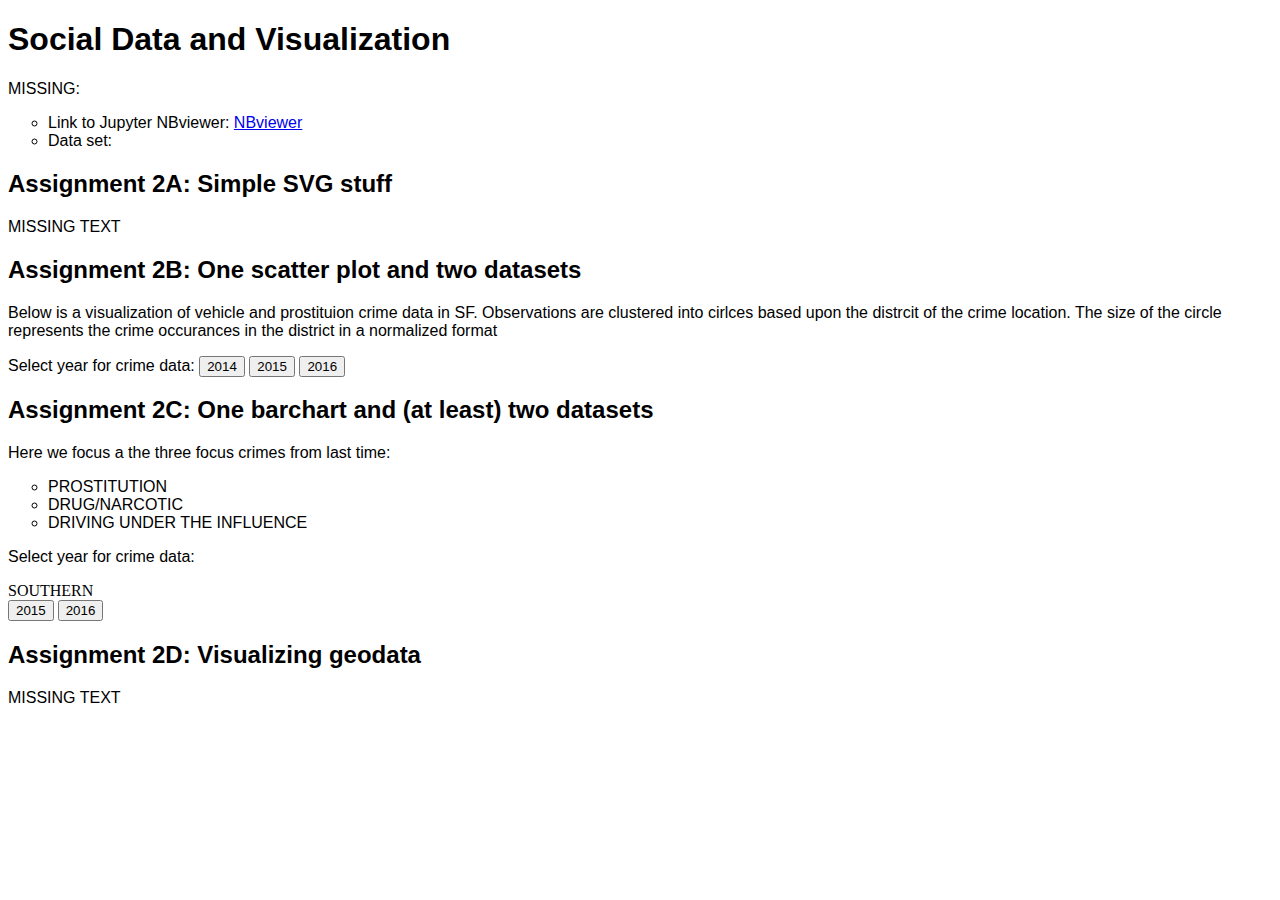
<file: index anders copy.html>
<!doctype html>
<html>
    <head>
        <style type = "text/css">
            h1 {
                font-weight: bold;
                font-family: sans-serif;
                background-color: white;
                color: black;
            }
            h2 {
                font-weight: bold;
                font-family: sans-serif;
                background-color: white;
                color: black;
            }
            p {
                font-family: sans-serif;
                background-color: white;
                color: black;
            }
            ul {
                font-family: sans-serif;
                background-color: white;
                color: black;
            }
            
            .bar {
                fill: teal;
            }
            .bar:hover{
                fill: steelblue;
            }
            .point {
                fill: teal;
            }
            .point:hover{
                fill: steelblue;            
            }
            .axis {
                font-size: 8pt;
                font-family: sans-serif;
            }
            .axis path,
            .axis line {
                fill: none;
                stroke: #000;
                shape-rendering: crispEdges;
            }
            .x.axis path {
                display: none;
            }
            .y.axis path {
                display: none;
            }
            .d3-tip {
                line-height: 1;
                font-size: 8pt;
                font-family: sans-serif;
                padding: 12px;
                background: rgba(0, 0, 0, 0.8);
                color: #fff;
                border-radius: 2px;
            }
            /* Creates a small triangle extender for the tooltip */
            .d3-tip:after {
                box-sizing: border-box;
                display: inline;
                font-size: 10px;
                width: 100%;
                line-height: 1;
                color: rgba(0, 0, 0, 0.8);
                content: "\25BC";
                position: absolute;
                text-align: center;
            }
            /* Style northward tooltips differently */
            .d3-tip.n:after {
                margin: -1px 0 0 0;
                top: 100%;
                left: 0;
            }
        </style>
        <title>Assignment s160159 DTU</title>
        <script src="https://d3js.org/d3.v3.js"></script>
        <script src="tip.js"></script>
    </head>

    <body>
        <h1> Social Data and Visualization </h1>
        <p> MISSING:
            <ul style="list-style-type:circle">
                <li>Link to Jupyter NBviewer: <a href="http://nbviewer.jupyter.org/github/s160159/s160159.github.io/blob/master/Assignment_2.ipynb">NBviewer</a></li>
                <li>Data set:</li>
            </ul>
        </p>
        
        <h2> Assignment 2A: Simple SVG stuff </h2>
        <p> MISSING TEXT </p>
        <script type="text/javascript">
            var canvas_width = 500
            var canvas_heigth = 500
            
            var rect_width = 80
            var crect_heigth = 80
            
            var canvas = d3.select("body")
            .append("svg")
            .attr("width", canvas_width)
            .attr("heigth", canvas_heigth);
            
            var rect = canvas.append("rect")
            .attr("width", rect_width)
            .attr("height", crect_heigth)
            .attr("x",40)
            .attr("y",50)
            .attr("fill", "rgba(255,0,255, 0.75)")
            .attr("stroke","gray")
            .attr("stroke-width","2");
            
            var rect = canvas.append("rect")
            .attr("width", rect_width)
            .attr("height", crect_heigth)
            .attr("x",50)
            .attr("y",40)
            .attr("fill", "rgba(0,0,255, 0.75)")
            .attr("stroke","gray")
            .attr("stroke-width","2");
            
            var rect = canvas.append("rect")
            .attr("width", rect_width)
            .attr("height", crect_heigth)
            .attr("x",60)
            .attr("y",30)
            .attr("fill", "rgba(0,255,0, 0.75)")
            .attr("stroke","gray")
            .attr("stroke-width","2");
            
            var rect = canvas.append("rect")
            .attr("width", rect_width)
            .attr("height", crect_heigth)
            .attr("x",70)
            .attr("y",20)
            .attr("fill", "rgba(255, 255, 0, 0.75)")
            .attr("stroke","gray")
            .attr("stroke-width","2");
            
            var rect = canvas.append("rect")
            .attr("width", rect_width)
            .attr("height", crect_heigth)
            .attr("x",80)
            .attr("y",10)
            .attr("fill", "rgba(255, 0, 0, 0.75)")
            .attr("stroke","gray")
            .attr("stroke-width","2");  
        </script>
        


        <h2> Assignment 2B: One scatter plot and two datasets </h2>
        <p> Below is a visualization of vehicle and prostituion crime data in SF. Observations are clustered into cirlces based upon the distrcit of the crime location. The size of the circle represents the crime occurances in the district in a normalized format </p>
        <p> Select year for crime data:
                <click2014> <button type="button">2014</button></click2014>
                <click2015> <button type="button">2015</button></click2015> 
                <click2016> <button type="button">2016</button></click2016> 

        </p>
        <script type="text/javascript">
            // Width and height of the canvas
            var wA2B = 700;
            var hA2B = 400;
            // Plotting margin
            var marginA2B = {top: 20, right: 20, bottom: 70, left: 40};
            var widthA2B = wA2B - marginA2B.left - marginA2B.right;
            var heightA2B = hA2B - marginA2B.top - marginA2B.bottom;
            var paddingA2B = 15;
            // Set the ranges
            var xScaleA2B = d3.scale.linear().range([paddingA2B * 2, widthA2B]);
            var yScaleA2B = d3.scale.linear().range([heightA2B, paddingA2B]);
            // Define the axis
            var xAxisA2B = d3.svg.axis()
                        .scale(xScaleA2B)
                        .orient("bottom");
            var yAxisA2B = d3.svg.axis()
                        .scale(yScaleA2B)
                        .orient("left");
            // MAX value of y in all three data sets
            // scale the range of the data so it fits all data
            xMaxA2B = 275;
            yMaxA2B = 1550;
            xScaleA2B.domain([0, xMaxA2B]);
            yScaleA2B.domain([0, yMaxA2B]);
            //Create SVG element
            var svgA2B = d3.select("body") 
                        .append("svg")
                        .attr("width", widthA2B + marginA2B.left + marginA2B.right)
                        .attr("height", heightA2B + marginA2B.top + marginA2B.bottom)
                        .append("g")
                        .attr("transform",  "translate(" + marginA2B.left + "," + marginA2B.top + ")");
            // TODO
            var tipA2B = d3.tip()
                .attr('class', 'd3-tip')
                .offset([-10, 0])
                .html(function(d) { return "Pdist.: " + d.value + "<br/>" +"No. PROSTITUTION: " + d.X + "<br/>" + "No. VEHICLE THEFT: " + d.Y; }); //TODO
            // voke 
            svgA2B.call(tipA2B); 
            
            
            // load the data 2014 INITIAL
            d3.json("https://s160159.github.io/assignment2BJSON_2014.json", function(error, data) {
                    data.forEach(function(d) {
                        d.X = d.X;
                        d.Y = d.Y;
                        d.tot = d.tot;
                        d.sub = d.sub;
                        d.r = d.r;
                        d.value = d.value;
                    });
                    //Create circles
                     svgA2B.selectAll("circle")
                        .data(data) // prositution as initial
                        .enter()
                        .append("circle")
                        .attr("class", "point")
                        .attr("cx", function(d) { return xScaleA2B(d.X); })
                        .attr("r", function(d) { return d.r; })
                        .attr("cy", function(d) { return yScaleA2B(d.Y); })
                        .on('mouseover', tipA2B.show)
                        .on('mouseout', tipA2B.hide);
                    // add axis
                    // x-axis
                    svgA2B.append("g")
                        .attr("class", "x axis")
                        .attr("transform", "translate(0," + heightA2B + ")")
                        .call(xAxisA2B);
                    
                    // y-axis
                    svgA2B.append("g")
                        .attr("class", "y axis")
                        .attr("transform", "translate(" + paddingA2B + ",0)")
                        .call(yAxisA2B);
                    
                    // y label text
                    svgA2B.append("text")
                        .attr("class", "y axis")
                        .attr("transform", "rotate(-90)")
                        .attr("y", -marginA2B.left)             
                        .attr("x", -yScaleA2B(yMaxA2B / 2))
                        .attr("dy", "1em")
                        .style("text-anchor", "middle")  
                        .style("font-size", "8pt")
                        .style("font-family", "sans-serif")
                        .text("VEHICLE THEFT");
                    
                    // x label taxt
                    svgA2B.append("text")
                        .attr("class", "x axis")
                        .attr("y", hA2B - marginA2B.bottom + marginA2B.top)             
                        .attr("x", xScaleA2B(xMaxA2B / 2))
                        .attr("text-anchor", "middle")  
                        .style("font-size", "8pt")
                        .style("font-family", "sans-serif")
                        .text("PROSTITUTION");
                    // title text   
                    svgA2B.append("text")
                        .attr("class", "title")
                        .attr("x", (widthA2B / 2))             
                        .attr("y", 1 - (marginA2B.top / 2))
                        .attr("text-anchor", "middle")  
                        .style("font-size", "8pt")
                        .style("font-family", "sans-serif")
                        .text("Year 2014");
            });
            // toggle between data
            // 2014
            d3.select("click2014")
                .on("click", function() {
                    //New values for dataset
                    d3.json("https://s160159.github.io/assignment2BJSON_2014.json", function(error, data) {
                        data.forEach(function(d) {
                            d.X = d.X;
                            d.Y = d.Y;
                            d.tot = d.tot;
                            d.sub = d.sub;
                            d.r = d.r;
                            d.value = d.value;
                        });
                        
                        //Create bars
                         svgA2B.selectAll(".point")
                            .data(data) // prositution as initial
                            .transition() 
                            .delay(function(d, i) { return i * 100; })
                            .duration(500) 
                            .attr("cx", function(d) { return xScaleA2B(d.X); })
                            .attr("r", function(d) { return d.r; })
                            .attr("cy", function(d) { return yScaleA2B(d.Y); });
                        // Update title
                        svgA2B.select("text.title")
                            .transition()
                            .duration(500)
                            .text("Year 2014");
                    });
                });
            // 2015
            d3.select("click2015")
                .on("click", function() {
                    //New values for dataset
                    d3.json("https://s160159.github.io/assignment2BJSON_2015.json", function(error, data) {
                        data.forEach(function(d) {
                            d.X = d.X;
                            d.Y = d.Y;
                            d.tot = d.tot;
                            d.sub = d.sub;
                            d.r = d.r;
                            d.value = d.value;
                        });
                        
                        //Create bars
                         svgA2B.selectAll(".point")
                            .data(data) // prositution as initial
                            .transition() 
                            .delay(function(d, i) { return i * 100; })
                            .duration(500) 
                            .attr("cx", function(d) { return xScaleA2B(d.X); })
                            .attr("r", function(d) { return d.r; })
                            .attr("cy", function(d) { return yScaleA2B(d.Y); });
                        // Update title
                        svgA2B.select("text.title")
                            .transition()
                            .duration(500)
                            .text("Year 2015");
                    });
                });
            // 2016
            d3.select("click2016")
                .on("click", function() {
                    //New values for dataset
                    d3.json("https://s160159.github.io/assignment2BJSON_2016.json", function(error, data) {
                        data.forEach(function(d) {
                            d.X = d.X;
                            d.Y = d.Y;
                            d.tot = d.tot;
                            d.sub = d.sub;
                            d.r = d.r;
                            d.value = d.value;
                        });
                        //Create bars
                         svgA2B.selectAll(".point")
                            .data(data) // prositution as initial
                            .transition() 
                            //.delay(function(d, i) { return i * 100; })
                            .duration(500) 
                            .attr("cx", function(d) { return xScaleA2B(d.X); })
                            .attr("r", function(d) { return d.r; })
                            .attr("cy", function(d) { return yScaleA2B(d.Y); });
                        // Update title
                        svgA2B.select("text.title")
                            .transition()
                            .duration(500)
                            .text("Year 2016");
                    });
                });  
        </script>





        <h2> Assignment 2C: One barchart and (at least) two datasets </h2>
        <p> Here we focus a the three focus crimes from last time:
            <ul style="list-style-type:circle">
                <li> <clickPro> PROSTITUTION </clickPro> </li>
                <li> <clickDru> DRUG/NARCOTIC </clickDru> </li>
                <li> <clickDri> DRIVING UNDER THE INFLUENCE </clickDri> </li>
            </ul>
        </p>
        <script type="text/javascript">
            // Width and height of the canvas
            var w = 700;
            var h = 400;
            // Plotting margin
            var margin = {top: 20, right: 20, bottom: 70, left: 40};
            var width = w - margin.left - margin.right;
            var height = h - margin.top - margin.bottom;
            var padding = 15;
            // Set the ranges
            var xScale = d3.scale.ordinal().rangeRoundBands([padding * 1, width], .05);
            var yScale = d3.scale.linear().range([height, padding]);
            // Define the axis
            var xAxis = d3.svg.axis()
                        .scale(xScale)
                        .orient("bottom");
            var yAxis = d3.svg.axis()
                        .scale(yScale)
                        .orient("left")
                        .ticks(10);
            // MAX value of y in all three data sets
            //yMax = 8718; // max for all sets 
            //Create SVG element
            var svg = d3.select("body") 
                        .append("svg")
                        .attr("width", width + margin.left + margin.right)
                        .attr("height", height + margin.top + margin.bottom)
                        .append("g")
                        .attr("transform",  "translate(" + margin.left + "," + margin.top + ")");
            // tip
            var tip = d3.tip()
                .attr('class', 'd3-tip')
                .offset([-10, 0])
                .html(function(d) { return "No. crimes: " + d.value; });
            svg.call(tip); 
            // load the data PRO INITIAL
            // d3.json("assignment2CJSON_pro.json", function(error, data) {
            d3.json("https://s160159.github.io/assignment2CJSON_dri.json", function(error, data) {
                    data.forEach(function(d) {
                        d.key = d.key;
                        d.value = d.value;
                    });         
                        
                // scale the range of the data
                xScale.domain(data.map(function(d) { return d.key; }));
                yMax = d3.max(data, function(d) { return d.value; });
                yScale.domain([0, yMax]);
                //Create bars
                 svg.selectAll("rect")
                    .data(data) // prositution as initial
                    .enter()
                    .append("rect")
                    .attr("class", "bar")
                    .attr("x", function(d) { return xScale(d.key); })
                    .attr("width", xScale.rangeBand())
                    .attr("y", function(d) { return yScale(d.value); })
                    .attr("height", function(d) { return height - yScale(d.value); })
                    .on('mouseover', tip.show)
                    .on('mouseout', tip.hide);
                // add axis
                // x-axis
                svg.append("g")
                    .attr("class", "x axis")
                    .attr("transform", "translate(0," + height + ")")
                    .call(xAxis)
                    .selectAll("text")
                    .style("text-anchor", "end")
                    .attr("dx", "-.8em")
                    .attr("dy", "-.55em")
                    .attr("transform", "rotate(-90)" );
                
                // y-axis
                svg.append("g")
                    .attr("class", "y axis")
                    .attr("transform", "translate(" + padding + ",0)")
                    .call(yAxis);
                // title text   
                svg.append("text")
                    .attr("class", "title")
                    .attr("x", (width / 2))             
                    .attr("y", 1 - (margin.top / 2))
                    .attr("text-anchor", "middle")  
                    .style("font-size", "8pt")
                    .style("font-family", "sans-serif")
                    .text("PROSTITUTION");

            });
            // toggle between data
            // PROSTITUTION
            d3.select("clickPro")
                .on("click", function() {
                    //New values for dataset
                    d3.json("https://s160159.github.io/assignment2CJSON_pro.json", function(error, data) {
                        data.forEach(function(d) {
                            d.key = d.key;
                            d.value = d.value;
                        });
        
                    // scale the range of the data
                    yMax = d3.max(data, function(d) { return d.value; });
                    yScale.domain([0, yMax]);
                    //Create bars
                     svg.selectAll(".bar")
                        .data(data) // prositution as initial
                        .transition() 
                        .delay(function(d, i) { return i * 100; })
                        .duration(500) 
                        .attr("y", function(d) { return yScale(d.value); })
                        .attr("height", function(d) { return height - yScale(d.value); });
                    // Update title
                    svg.select("text.title")
                        .transition()
                        .duration(500)
                        .text("PROSTITUTION");
                    //Update Y axis
                    svg.select(".y.axis")
                        .transition()
                        .duration(500)
                        .call(yAxis);
                    });
                });
            // DRUG/NARCOTIC
            d3.select("clickDru")
                .on("click", function() {
                    //New values for dataset
                    d3.json("https://s160159.github.io/assignment2CJSON_dru.json", function(error, data) {
                        data.forEach(function(d) {
                            d.key = d.key;
                            d.value = d.value;
                        });
                        // scale the range of the data
                        yMax = d3.max(data, function(d) { return d.value; });
                        yScale.domain([0, yMax]);
                        //Create bars
                         svg.selectAll(".bar")
                            .data(data) // prositution as initial
                            .transition() 
                            .delay(function(d, i) { return i * 100; })
                            .duration(500) 
                            .attr("y", function(d) { return yScale(d.value); })
                            .attr("height", function(d) { return height - yScale(d.value); });
                        // Update title
                        svg.select("text.title")
                            .transition()
                            .duration(500)
                            .text("DRUG/NARCOTIC");
                        //Update Y axis
                        svg.select(".y.axis")
                            .transition()
                            .duration(500)
                            .call(yAxis);
                    });
                });
            // DRIVING UNDER THE INFLUENCE
            d3.select("clickDri")
                .on("click", function() {
                    //New values for dataset
                    d3.json("https://s160159.github.io/assignment2CJSON_dri.json", function(error, data) {
                        data.forEach(function(d) {
                            d.key = d.key;
                            d.value = d.value;
                        });         
                        // scale the range of the data
                        yMax = d3.max(data, function(d) { return d.value; });
                        yScale.domain([0, yMax]);
                        //Create bars
                         svg.selectAll(".bar")
                            .data(data) // prositution as initial
                            .transition() 
                            .delay(function(d, i) { return i * 100; })
                            .duration(500) 
                            .attr("y", function(d) { return yScale(d.value); })
                            .attr("height", function(d) { return height - yScale(d.value); });

                        // Update title
                        svg.select("text.title")
                            .transition()
                            .duration(500)
                            .text("DRIVING UNDER THE INFLUENCE");
                        //Update Y axis
                        svg.select(".y.axis")
                            .transition()
                            .duration(500)
                            .call(yAxis);
                    });
                });   


        var districts = ["SOUTHERN", "MISSION", "NORTHERN", "BAYVIEW", "CENTRAL", "TENDERLOIN", "INGLESIDE", "TARAVAL", "PARK", "RICHMOND"];

        var districtColors = ["rgb(26,19,52)", "rgb(38,41,74)", "rgb(1,84,90)", "rgb(1,115,81)", "rgb(3,195,131)", "rgb(170,217,98)", "rgb(251,191,69)", "rgb(239,106,50)", "rgb(237,3,69)", "rgb(161,42,94)"]

        d3.select("body").selectAll("div")
                .data(dataset)
                .enter()
                .append("div")
                .attr("class", "bar")
                .style("height", 5px); // decides the height based on the number in the dataset
                .style("width", 20px)
            });

        </script>

        <p> Select year for crime data:
                <div>SOUTHERN </div>
                <click2015> <button type="button">2015</button></click2015> 
                <click2016> <button type="button">2016</button></click2016> 

        </p>


        <h2> Assignment 2D: Visualizing geodata </h2>
        <p> MISSING TEXT <p>
        <script type="text/javascript">
            
        </script>


    </body>
    
</html>
</file>
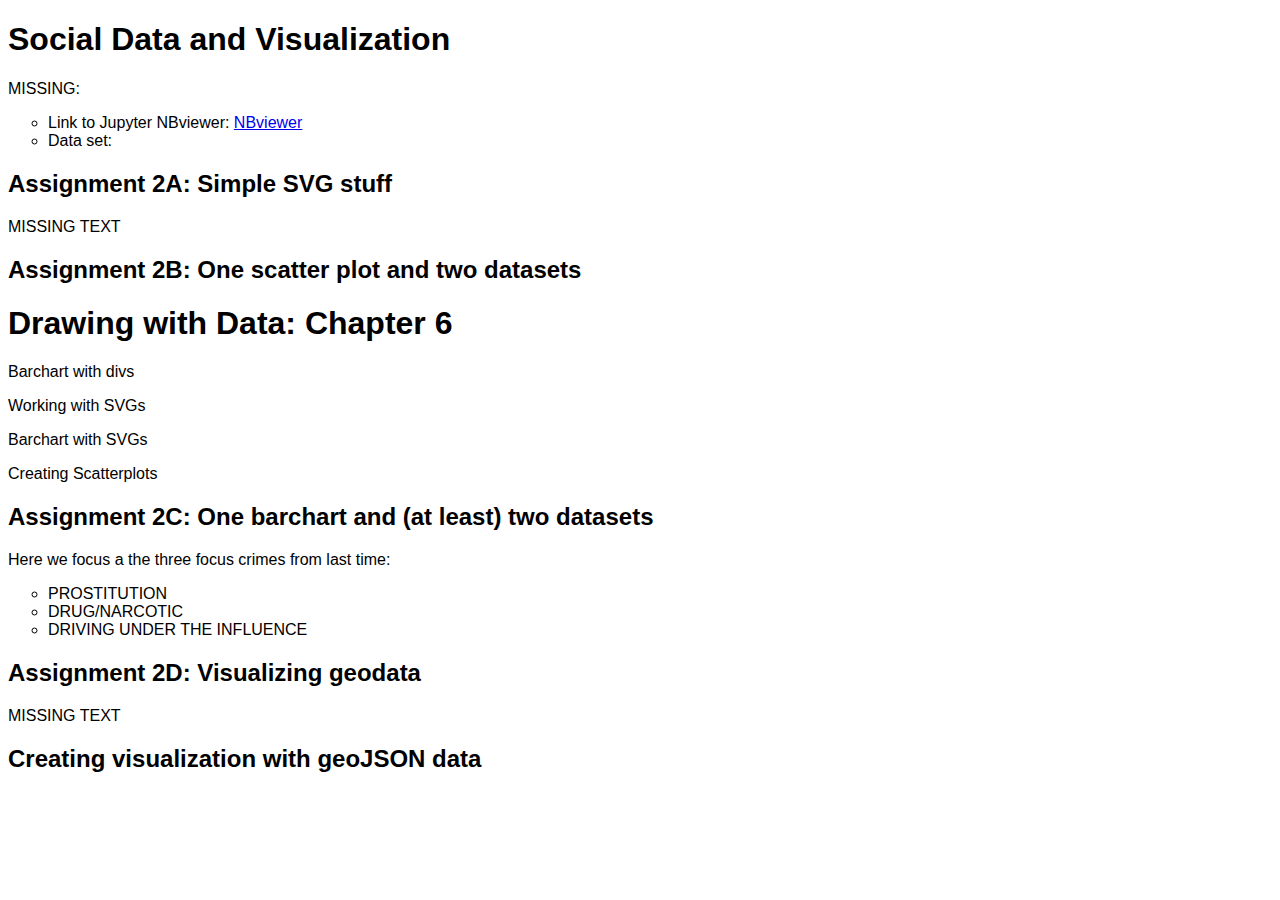
<file: index old.html>
<!doctype html>
<html>
    
    <head>
        <style type = "text/css">
        h1 {
                font-weight: bold;
                font-family: sans-serif;
                background-color: white;
                color: black;
            }
        h2 {
            font-weight: bold;
            font-family: sans-serif;
            background-color: white;
            color: black;
        }
        p {
            font-family: sans-serif;
            background-color: white;
            color: black;
        }
        ul {
            font-family: sans-serif;
            background-color: white;
            color: black;
        }

        
        div.bar {
            display: inline-block;
            width: 20px;
            height: 75px;   /* We'll override height later */
            background-color: teal;
            margin-right: 2px;
        }

        .loading {
            text-align: center;
            font-size: 18px;
            color: rgba(255,255,255,0.5);
        }

        </style>
            
        
        <title>Assignment2 D3 </title>
        <script type="text/javascript" src="https://d3js.org/d3.v3.js"></script>
    </head>
    
    
    <body>
        <h1> Social Data and Visualization </h1>
        <p> MISSING:
            <ul style="list-style-type:circle">
                <li>Link to Jupyter NBviewer: <a href="http://nbviewer.jupyter.org/github/s160159/s160159.github.io/blob/master/Assignment_2.ipynb">NBviewer</a></li>
                <li>Data set:</li>
            </ul>
        <p>
        
        <h2> Assignment 2A: Simple SVG stuff </h2>
        <p> MISSING TEXT <p>
        <script>
            var canvas_width = 500
            var canvas_heigth = 500
            
            var rect_width = 80
            var crect_heigth = 80
            
            var canvas = d3.select("body")
            .append("svg")
            .attr("width", canvas_width)
            .attr("heigth", canvas_heigth);
            
            var rect = canvas.append("rect")
            .attr("width", rect_width)
            .attr("height", crect_heigth)
            .attr("x",40)
            .attr("y",50)
            .attr("fill", "rgba(255,0,255, 0.75)")
            .attr("stroke","gray")
            .attr("stroke-width","2");
            
            var rect = canvas.append("rect")
            .attr("width", rect_width)
            .attr("height", crect_heigth)
            .attr("x",50)
            .attr("y",40)
            .attr("fill", "rgba(0,0,255, 0.75)")
            .attr("stroke","gray")
            .attr("stroke-width","2");
            
            var rect = canvas.append("rect")
            .attr("width", rect_width)
            .attr("height", crect_heigth)
            .attr("x",60)
            .attr("y",30)
            .attr("fill", "rgba(0,255,0, 0.75)")
            .attr("stroke","gray")
            .attr("stroke-width","2");
            
            var rect = canvas.append("rect")
            .attr("width", rect_width)
            .attr("height", crect_heigth)
            .attr("x",70)
            .attr("y",20)
            .attr("fill", "rgba(255, 255, 0, 0.75)")
            .attr("stroke","gray")
            .attr("stroke-width","2");
            
            var rect = canvas.append("rect")
            .attr("width", rect_width)
            .attr("height", crect_heigth)
            .attr("x",80)
            .attr("y",10)
            .attr("fill", "rgba(255, 0, 0, 0.75)")
            .attr("stroke","gray")
            .attr("stroke-width","2");
            
            </script>
        
        <h2> Assignment 2B: One scatter plot and two datasets </h2>
        <h1> Drawing with Data: Chapter 6 </h1>
        <p> Barchart with divs <p>

        <script type="text/javascript">
        var dataset = [ 25, 7, 5, 26, 11, 8, 25, 14, 23, 19,
                14, 11, 22, 29, 11, 13, 12, 17, 18, 10,
                24, 18, 25, 9, 3 ];

        d3.select("body").selectAll("div")
            .data(dataset)
            .enter()
            .append("div")
            .attr("class", "bar")
            .style("height", function(d) {
            return d*3 + "px"; // decides the height based on the number in the dataset
            });


        </script>

        <p> Working with SVGs <p>

        <script type="text/javascript">

        var dataset = [ 5, 10, 15, 20, 25 ];
        
        //Width and height
            var w = 500;
            var h = 100;

        //Create SVG element
            var svg = d3.select("body")
                        .append("svg")
                        .attr("width", w)
                        .attr("height", h);
        
        //Create var "circle" for all objects inside dataset
            var circles = svg.selectAll("circle")
                .data(dataset)
                .enter()
                .append("circle");

            circles.attr("cx", function(d, i) { // d are the value from our dataset and i is the distance in between the circles
                        return (i * 75) + 25;
                    })
                   .attr("cy", h/2)
                   .attr("r", function(d) {
                        return d;
                   })
                   .attr("fill", "yellow")
                   .attr("stroke", "orange")
                   .attr("stroke-width", function(d) {
                        return d/2;
                   });

        </script>

         <p> Barchart with SVGs <p>
        
         <script type="text/javascript">

         //Width and height
            var w = 500;
            var h = 100;
            var barPadding = 1;

         var dataset = [ 5, 10, 13, 19, 21, 25, 22, 18, 15, 13,
                11, 12, 15, 20, 18, 17, 16, 18, 23, 25 ];


         var svg = d3.select("body")
            .append("svg")
            .attr("width", w)
            .attr("height", h);

        svg.selectAll("rect")
           .data(dataset)
           .enter()
           .append("rect")
           .attr("x", function(d, i) {
            return i * (w / dataset.length); //ensure that the width plus margin is within the total width 
            })
           .text(function(d) {
           return d;
            })
           .attr("y", function(d) {
            return h - (4*d);  //Height minus data value
            })
           .attr("width", w / dataset.length - barPadding) 
           .attr("height", function(d) {
              return 4*d;  //Just the data value
            })
           .attr("fill", function(d) {
            return "rgb(0, 0, " + (d * 10) + ")";
            });


            svg.selectAll("text")
               .data(dataset)
               .enter()
               .append("text")
               .text(function(d) {
                    return d;
               })
               .attr("text-anchor", "middle")
               .attr("x", function(d, i) {
                    return i * (w / dataset.length) + (w / dataset.length - barPadding) / 2;
               })
               .attr("y", function(d) {
                    return h - (d * 4) + 14;
               })
               .attr("font-family", "sans-serif")
               .attr("font-size", "11px")
               .attr("fill", "white");

         </script>

          <p> Creating Scatterplots <p>
        
         <script type="text/javascript">

         var dataset = [
                [5, 20], 
                [480, 90],
                [250, 50],
                [100, 33],
                [330, 95],
                [410, 12],
                [475, 44],
                [25, 67],
                [85, 21],
                [220, 88]
              ];

        //Create SVG element
        var svg = d3.select("body")
            .append("svg")
            .attr("width", w)
            .attr("height", h);

        svg.selectAll("circle")  // <-- No longer "rect"
            .data(dataset)
            .enter()
            .append("circle")     // <-- No longer "rect"

          .attr("cx", function(d) {
            return d[0];
            })
            .attr("cy", function(d) {
            return d[1];
            })
            .attr("r", 5);

          </script>

        <h2> Assignment 2C: One barchart and (at least) two datasets </h2>
        <p> Here we focus a the three focus crimes from last time:
            <ul style="list-style-type:circle">
                <li>PROSTITUTION</li>
                <li>DRUG/NARCOTIC</li>
                <li>DRIVING UNDER THE INFLUENCE</li>
            </ul>
        <p>
        <script type="text/javascript">
            
        </script>

         <h2> Assignment 2D: Visualizing geodata </h2>
         <p> MISSING TEXT <p>
        <script type="text/javascript">
            
        </script>

         <h2> Creating visualization with geoJSON data</h2>
    

        <script type="text/javascript">
            //Width and height
            var w = 1000;
            var h = 600;

            //Define map projection
            var projection = d3.geo.mercator()
                .center([-122.431297, 37.773972])
                .scale(150000)
                .translate([w / 2, h / 2])

            //Define default path generator
            var path = d3.geo.path()
                .projection(projection);
            //Create SVG element
            var svg = d3.select("body")
                        .append("svg")
                        .attr("width", w)
                        .attr("height", h);
            //Load in GeoJSON data
            d3.json("https://raw.githubusercontent.com/suneman/socialdataanalysis2016/master/files/sfpddistricts.geojson", function(json) {
                
                //Bind data and create one path per GeoJSON feature
                svg.selectAll("path")
                   .data(json.features)
                   .enter()
                   .append("path")
                   .attr("d", path)
                   .style("fill", 'rgba(255, 0, 255, 0.75)')
                   .attr("stroke", "white")
                    .attr("stroke-width", 2.5)
            });

                 var tip = d3.tip()
                    .attr('class', 'd3-tip')
                    .offset([-10, 0])
                    .html(function(d) { return "SF District: " + d.json.features.DISTRICT; });
                svg.call(tip); 
            

        </script>

    </body>
    
</html>
</file>
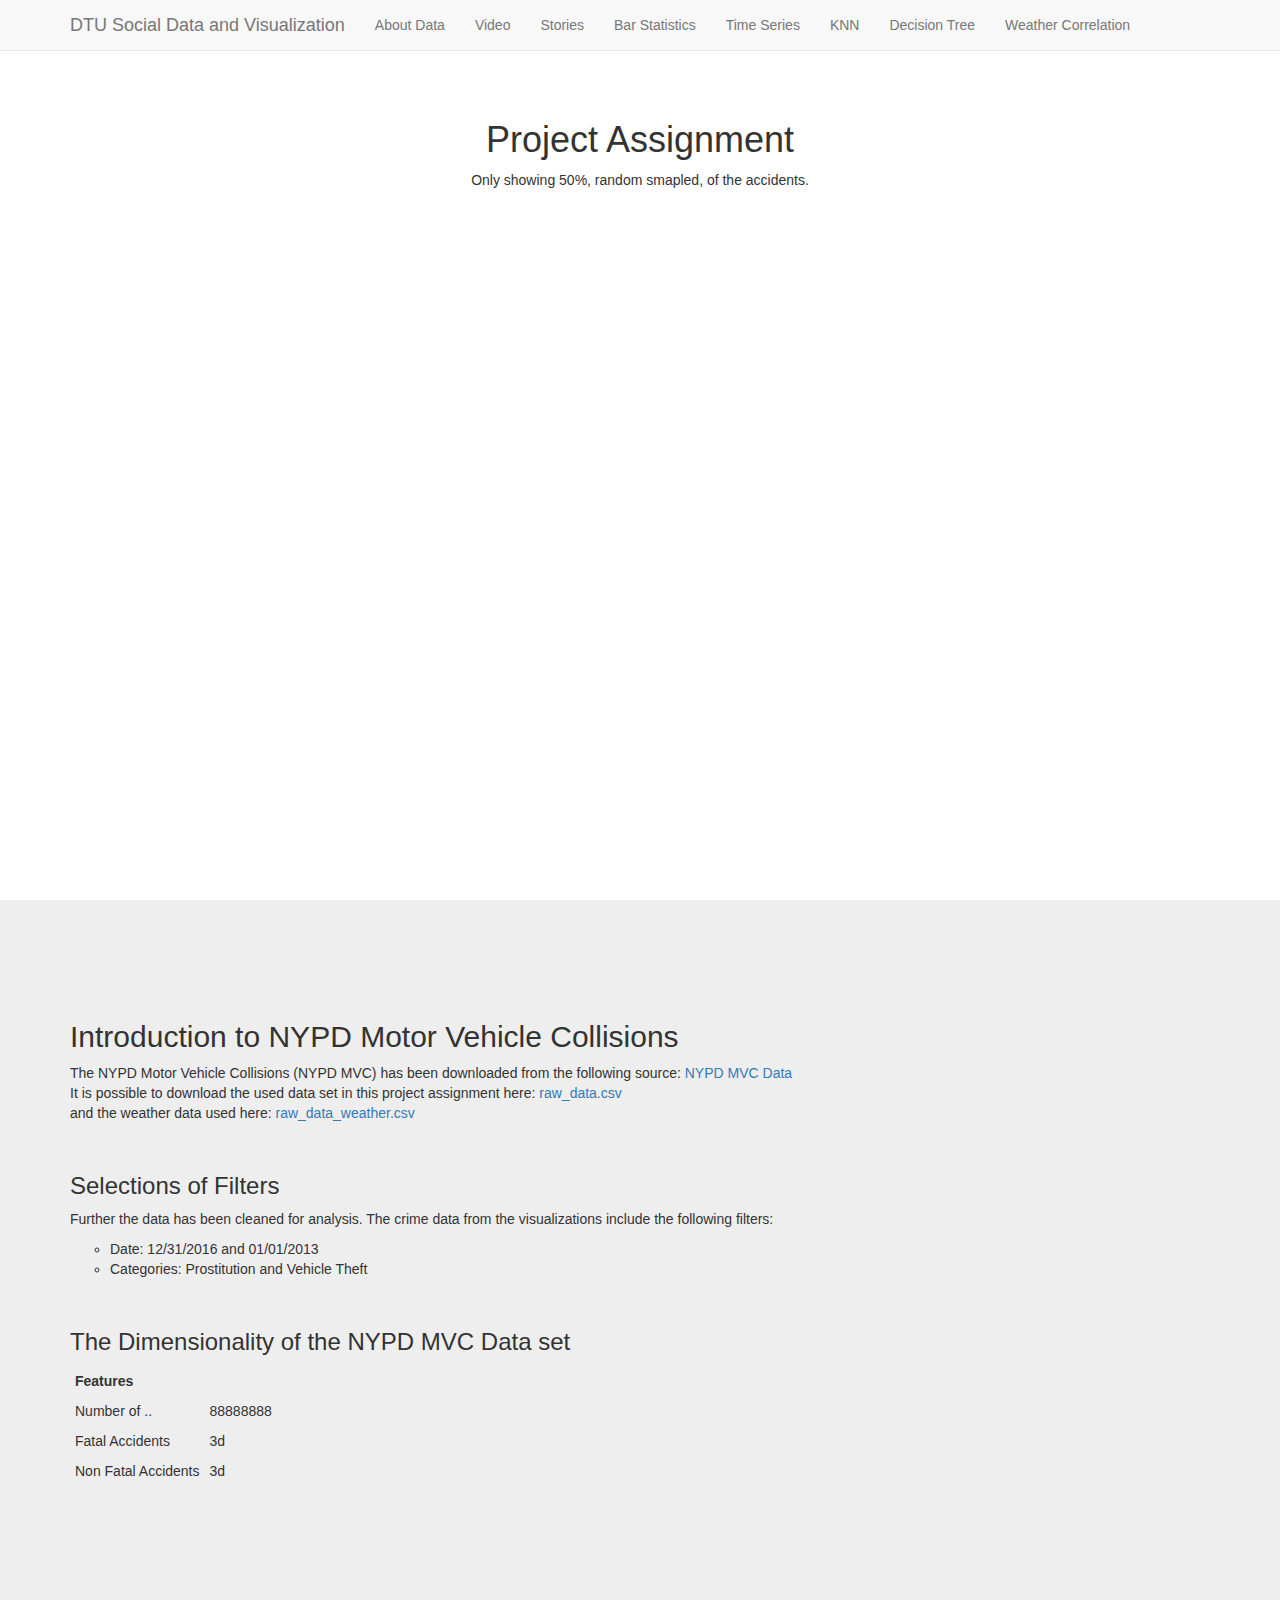
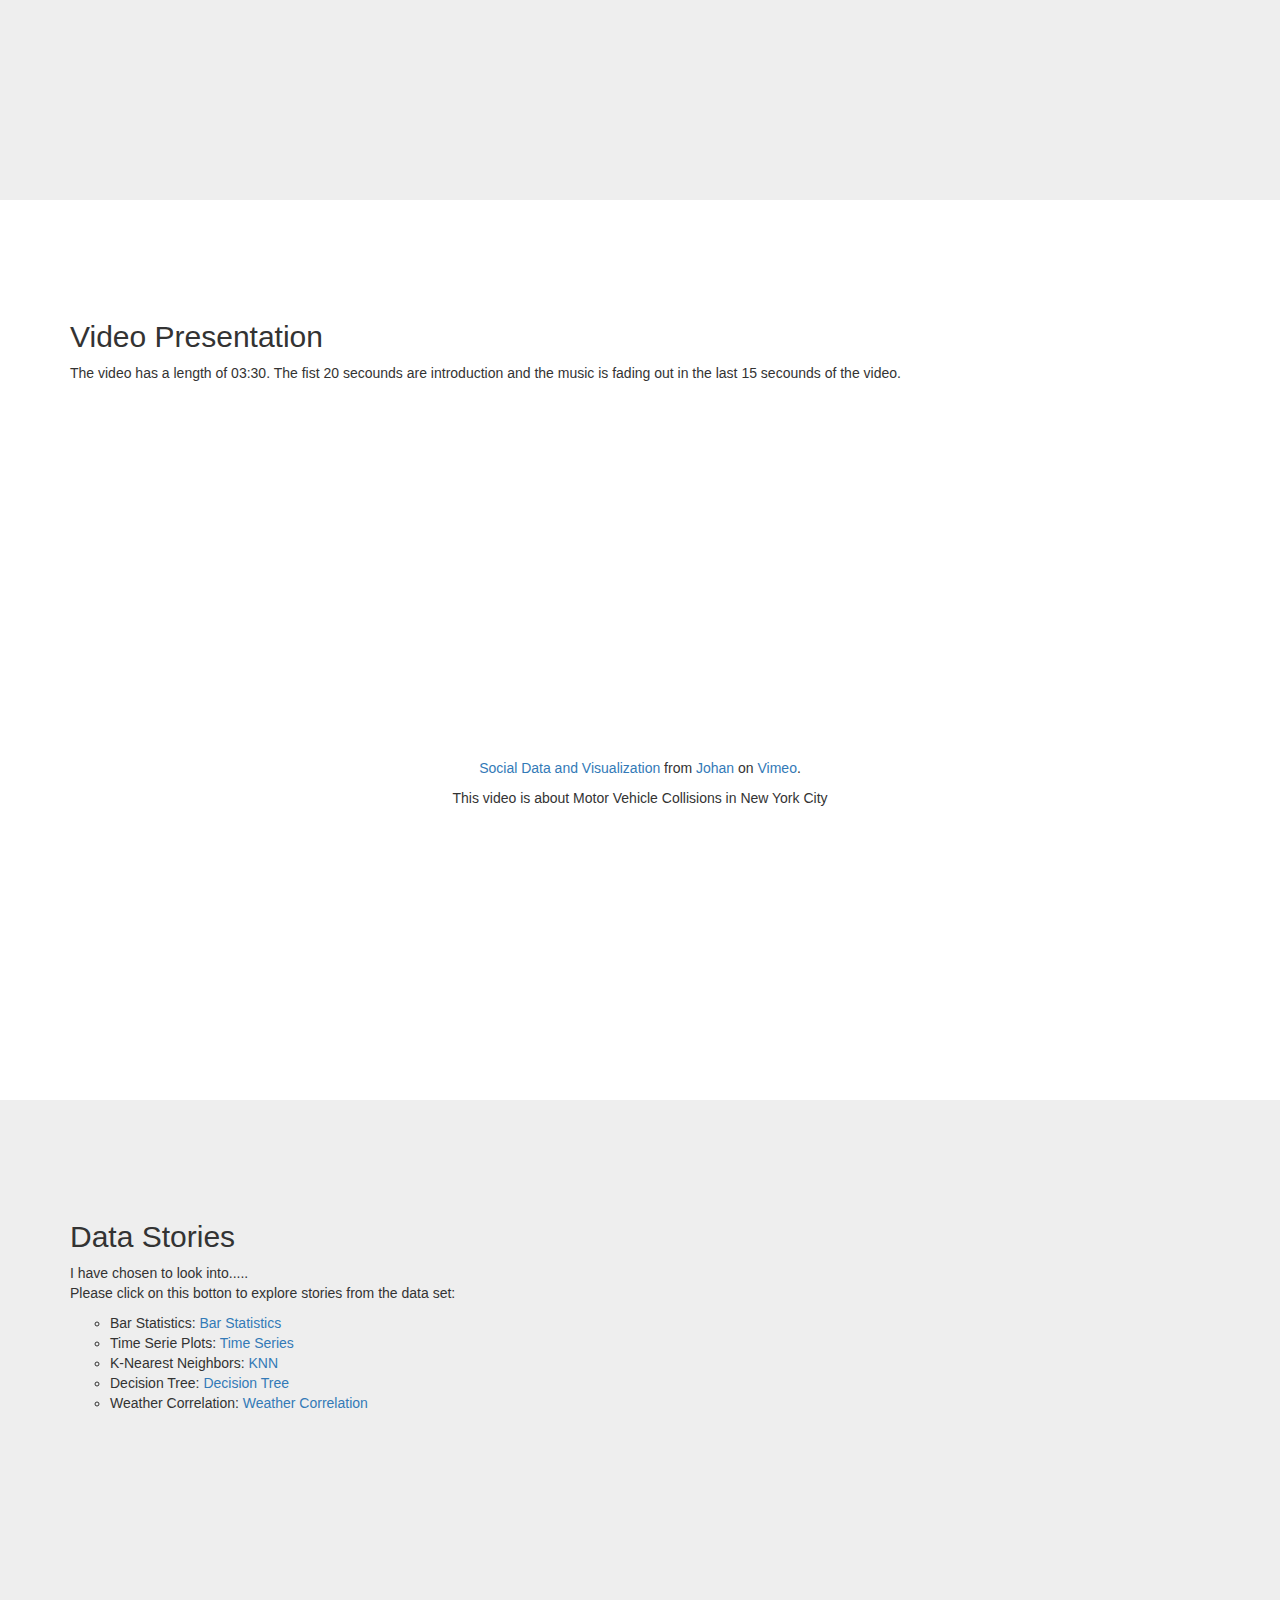
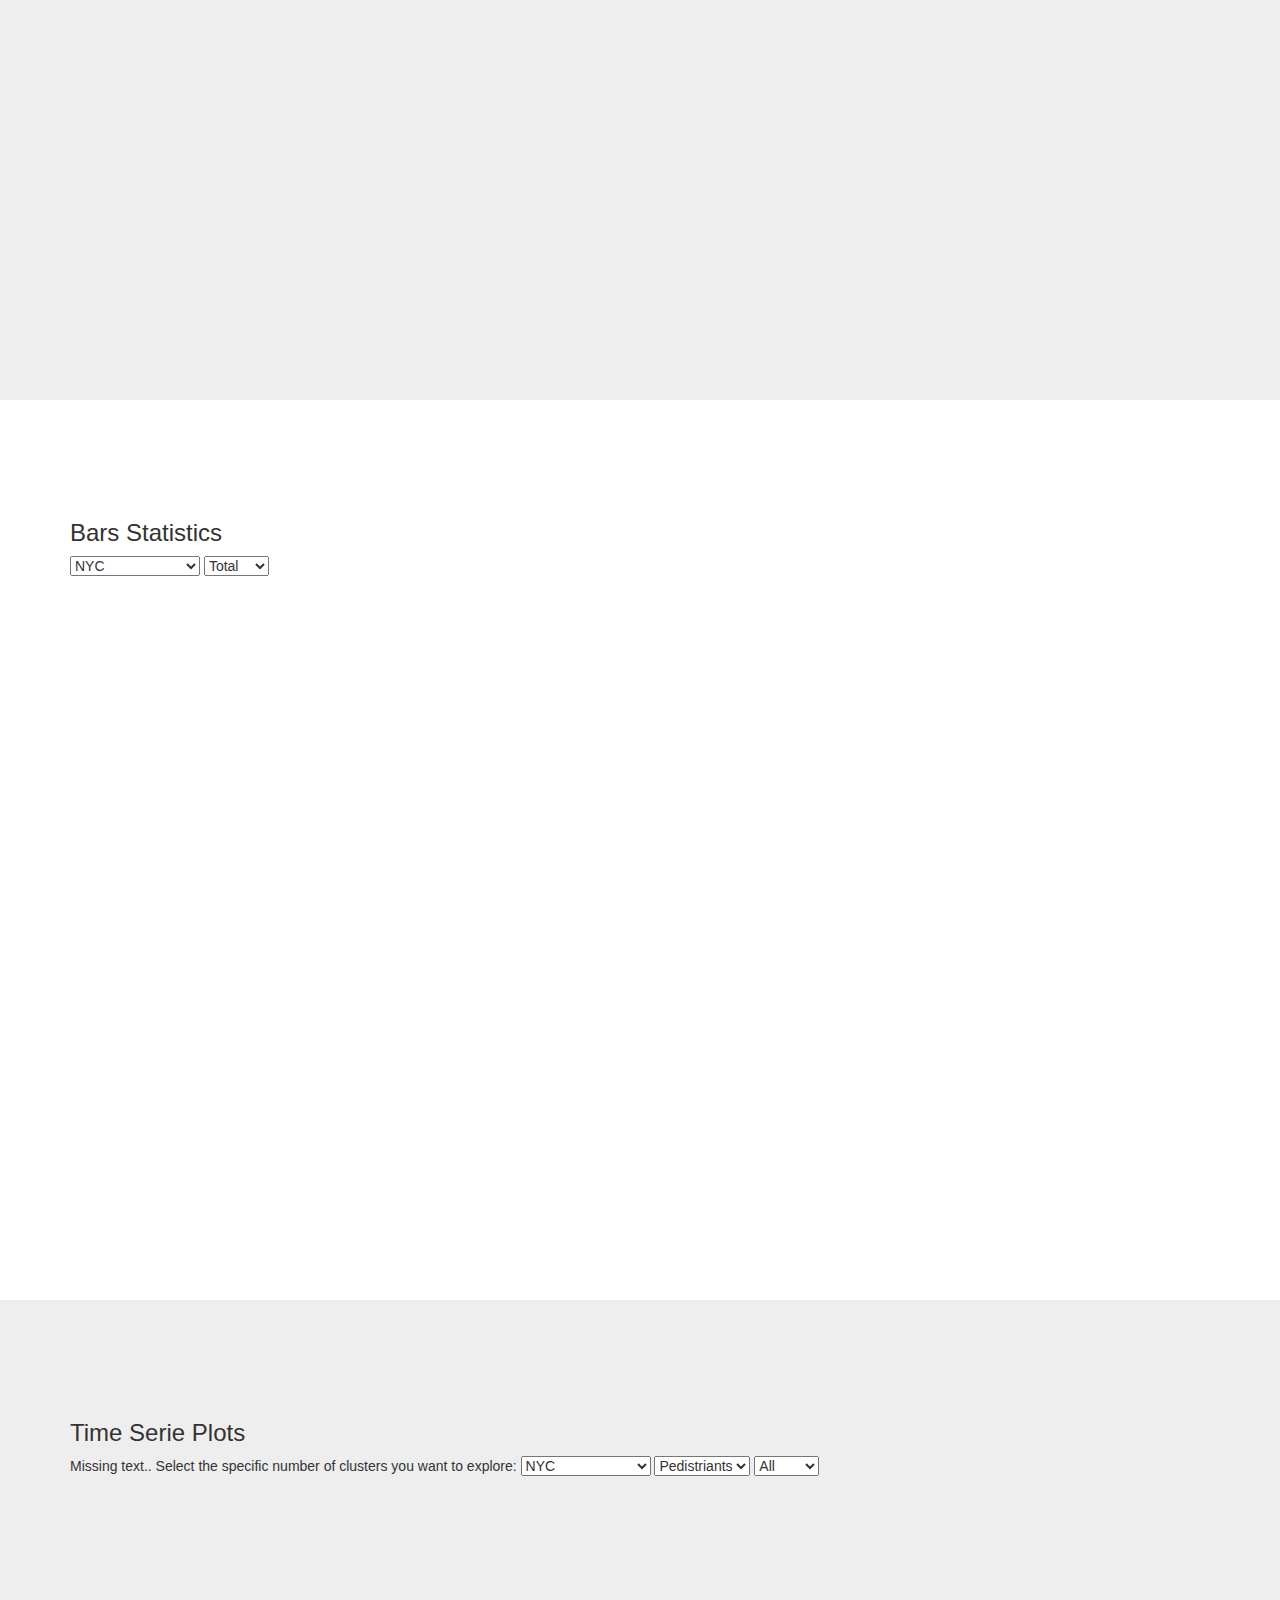
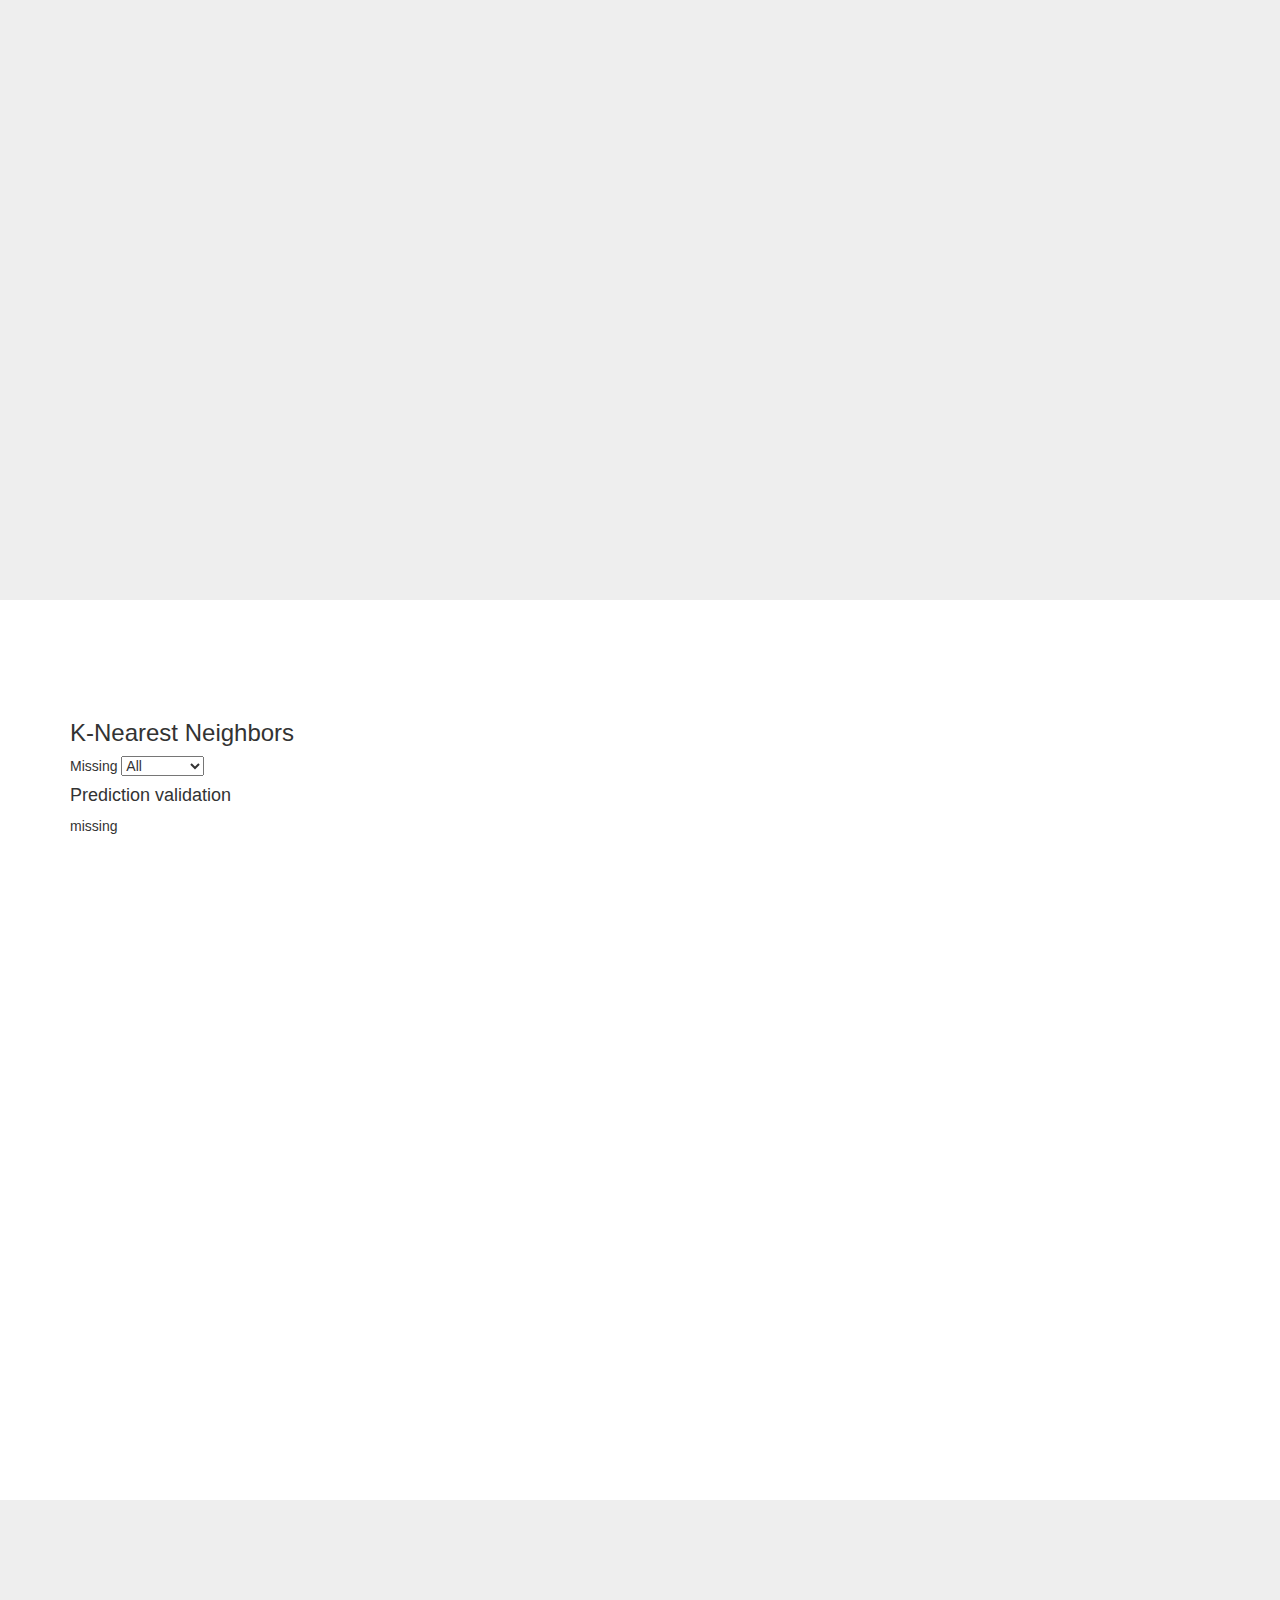
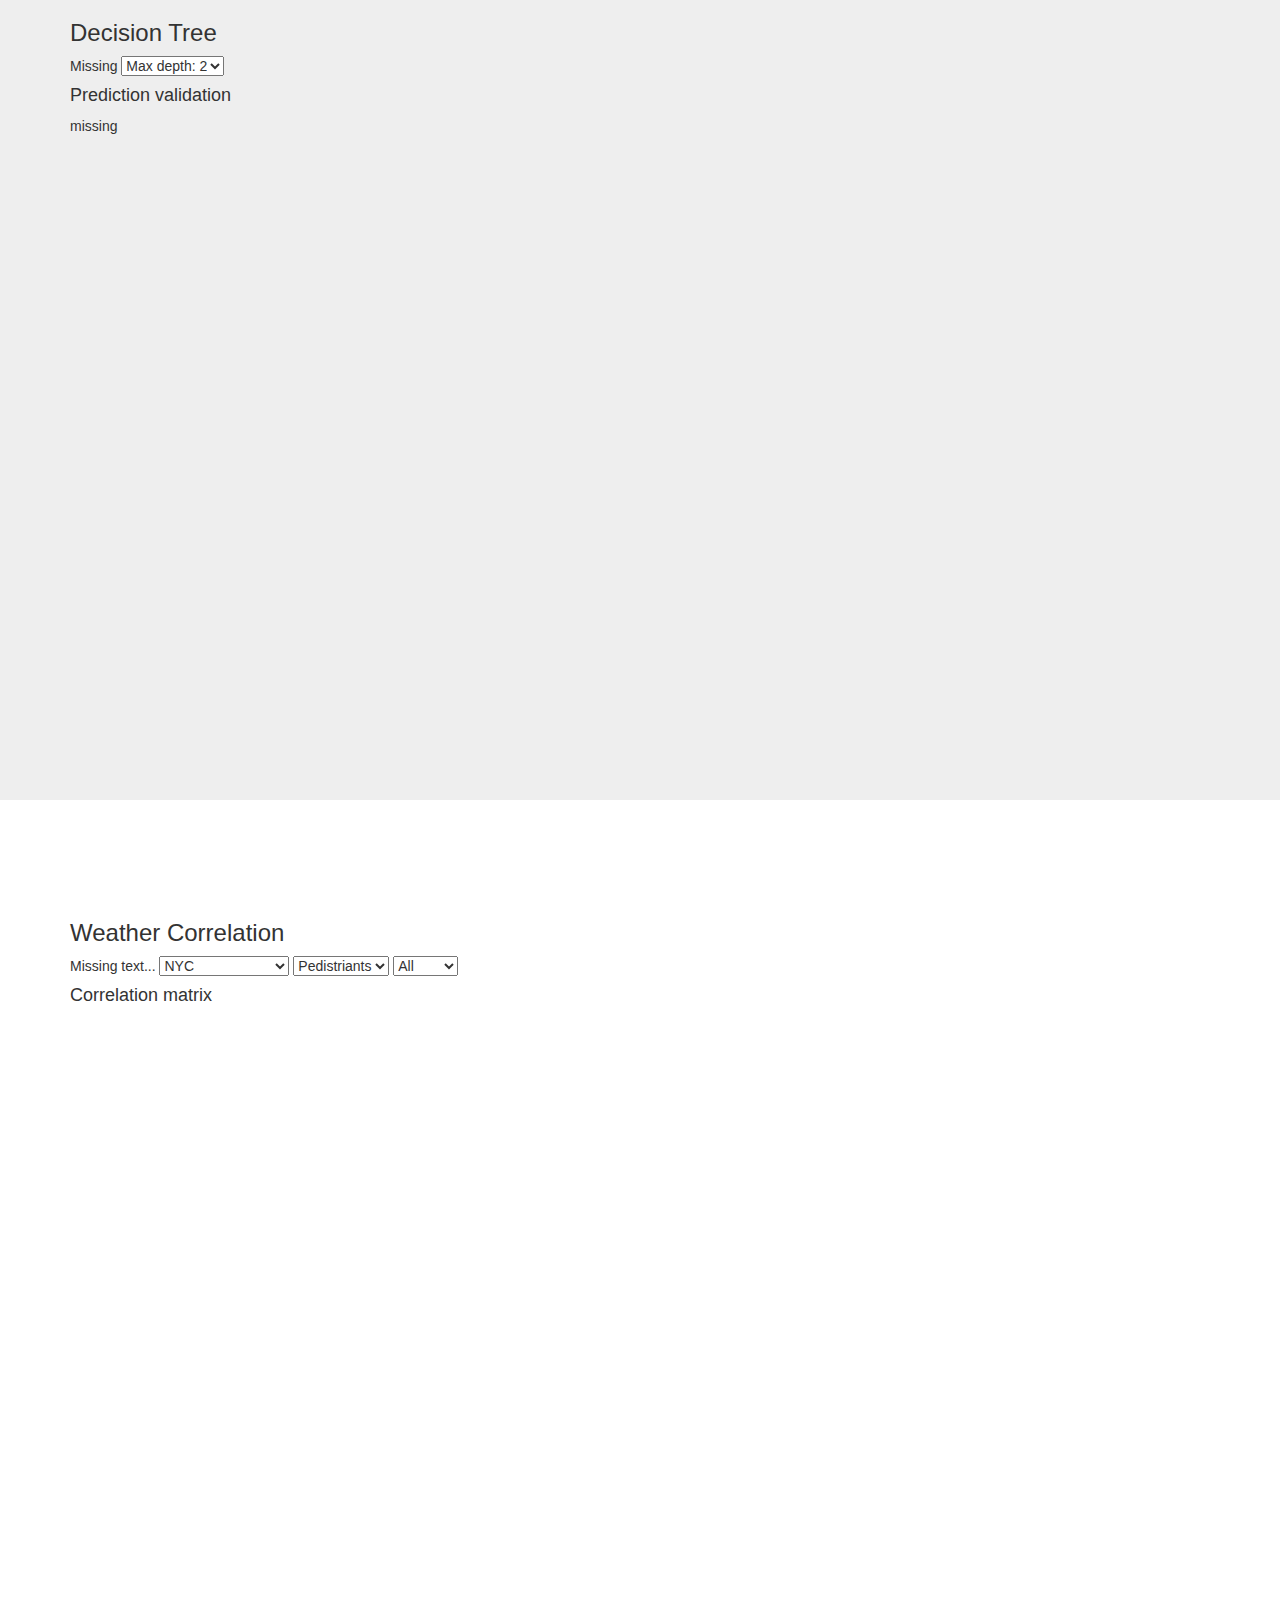
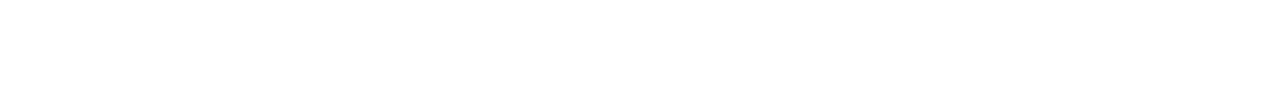
<file: knn_tmp.html>
<!DOCTYPE html>
<html lang="en">

<head>
    <meta charset="utf-8">
    <meta http-equiv="X-UA-Compatible" content="IE=edge">
    <meta name="viewport" content="width=device-width, initial-scale=1">

    <title>Social Data and Visualization DTU: Project Assignment</title>
    <script src="https://d3js.org/d3.v4.js"></script> 
    <script src="d3/tip.js"></script> 

    
    <link href="css/bootstrap.min.css" rel="stylesheet"> <!-- Bootstrap Core CSS -->
    <link href="css/scrolling-nav.css" rel="stylesheet"> <!-- Custom CSS -->
    <link href="css/plots.css" rel="stylesheet"> <!-- plots CSS -->

</head>

<body id="page-top" data-spy="scroll" data-target=".navbar-fixed-top">

    <!-- Navigation -->
    <nav class="navbar navbar-default navbar-fixed-top" role="navigation">
        <div class="container">
            <div class="navbar-header page-scroll">
                <button type="button" class="navbar-toggle" data-toggle="collapse" data-target=".navbar-ex1-collapse">
                    <span class="sr-only">Toggle navigation</span>
                    <span class="icon-bar"></span>
                </button>
                <a class="navbar-brand page-scroll" href="#page-top">DTU Social Data and Visualization</a>
            </div>

            <!-- Collect the nav links, forms, and other content for toggling -->
            <div class="collapse navbar-collapse navbar-ex1-collapse">
                <ul class="nav navbar-nav">
                    <!-- Hidden li included to remove active class from about link when scrolled up past about section -->
                    <li class="hidden"> <a class="page-scroll" href="#page-top"></a> </li>
                    <li> <a class="page-scroll" href="#about">About Data</a> </li>
                    <li> <a class="page-scroll" href="#video">Video</a> </li>
                    <!-- <li> <a class="page-scroll" href="#motivation">Motivation</a> </li> -->
                    <li> <a class="page-scroll" href="#stories">Stories</a> </li>
                    <!-- <li> <a class="page-scroll" href="#desc_stats">Descriptive Statistics</a> </li> -->
                    <li> <a class="page-scroll" href="#bar_stats">Bar Statistics</a> </li>
                    <li> <a class="page-scroll" href="#TimeSeries">Time Series</a> </li>
                    <li> <a class="page-scroll" href="#KNN">KNN</a> </li>
                    <li> <a class="page-scroll" href="#DTREE">Decision Tree</a> </li>
                    <li> <a class="page-scroll" href="#wather_cor">Weather Correlation</a> </li>

                    
                    
                </ul>
            </div>
            <!-- /.navbar-collapse -->
        </div>
        <!-- /.container -->
    </nav>

    <!-- Intro Section -->
    <section id="intro" class="intro-section">
        <div class="container">
            <div class="row">
                <div class="col-lg-12" id="area_intro">
                    <h1>Project Assignment</h1>
                    <!-- <iframe src="data/heatmap.html" width="1000" height="600" frameborder="0" webkitallowfullscreen mozallowfullscreen allowfullscreen></iframe> -->
                    <p> Only showing 50%, random smapled, of the accidents. </p>

                    <!-- <script src="d3/intro_plot.js"></script>  -->
                </div>
            </div>
        </div>
    </section>

    <!-- About Section -->
    <section id="about" class="about-section">
        <div class="container">
            <div class="row">
                <div class="col-lg-12" id="area_about">
                    <h2> Introduction to NYPD Motor Vehicle Collisions </h2>
                    <p>
                    The NYPD Motor Vehicle Collisions (NYPD MVC) has been downloaded from the following source: <a href="https://data.cityofnewyork.us/Public-Safety/NYPD-Motor-Vehicle-Collisions/h9gi-nx95/data">NYPD MVC Data</a>
                    <br> It is possible to download the used data set in this project assignment here: <a href="https://drive.google.com/file/d/0B42GL3RvQcSCWmNSMUxXazFrajQ/view?usp=sharing"> raw_data.csv</a>
                    <br> and the weather data used here: <a href="https://drive.google.com/open?id=0B42GL3RvQcSCVWotQThvS3ZYcGM"> raw_data_weather.csv</a>

                    </p>
                    <br>

                    <h3> Selections of Filters </h3>
                    <p>
                    Further the data has been cleaned for analysis. The crime data from the  visualizations include the following filters:
                    <ul style="list-style-type:circle">
                        <li>Date: 12/31/2016 and 01/01/2013 </li>
                        <li>Categories: Prostitution and Vehicle Theft </li>
                    </ul>
                    </p>
                    <br>
                    <h3> The Dimensionality of the NYPD MVC Data set </h3>
                    <p>
                    <table class="tg">
                        <tr>
                            <th class="tg-031e">Features</th>
                            <th></th>
                        </tr>
                        <tr>
                            <td class="tg-031e">Number of ..</td>
                            <td>88888888</td>
                        </tr>
                        <tr>
                            <td class="tg-031e">Fatal Accidents</td>
                            <td>3d</td>
                        </tr>
                        <tr>
                            <td class="tg-031e">Non Fatal Accidents</td>
                            <td>3d</td>
                        </tr>
                    </table>
                    </p>
                </div>
            </div>
        </div>
    </section>

    <!-- video Section DONE -->
    <section id="video" class="video-section">
        <div class="container">
            <div class="row">
                <div class="col-lg-12">
                    <h2 class="text-justify">Video Presentation</h2>
                    <p class="text-justify">
                    The video has a length of 03:30. The fist 20 secounds are introduction and the music is fading out in the last 15 secounds of the video.
                    </p>
                    <div style="position:relative;height:0;padding-bottom:56.25%">
                    <iframe src="https://player.vimeo.com/video/211653855?loop=1" width="640" height="360" frameborder="0" webkitallowfullscreen mozallowfullscreen allowfullscreen></iframe>
                    <p><a href="https://vimeo.com/211653855">Social Data and Visualization</a> from <a href="https://vimeo.com/user33463773">Johan</a> on <a href="https://vimeo.com">Vimeo</a>.</p>
                    <p>This video is about Motor Vehicle Collisions in New York City</p>
                    </div>
                </div>
            </div>
        </div>
    </section>

    
    <!-- Motivation -->
    <!-- <section id="motivation" class="stoires-section">
        <div class="container">
            <div class="row">
                <div class="col-lg-12">
                    <h2> Motivation</h2>
                    <p> I have chosen to look into..... 
                    </p>
                </div>
            </div>
        </div>
    </section>  -->


    <!-- Stories Sections -->
    <section id="stories" class="stoires-section">
        <div class="container">
            <div class="row">
                <div class="col-lg-12">
                    <h2> Data Stories</h2>
                    <p> I have chosen to look into..... <br>
                    Please click on this botton to explore stories from the data set:
                    <ul style="list-style-type:circle">
                        <!-- <li>Descriptive Statistics: <a class="page-scroll" href="#desc_stats">Descriptive Statistics</a></li> -->
                        <li>Bar Statistics: <a class="page-scroll" href="#bar_stats">Bar Statistics</a></li>
                        <li>Time Serie Plots: <a class="page-scroll" href="#TimeSeries">Time Series</a></li>
                        <li>K-Nearest Neighbors: <a class="page-scroll" href="#KNN">KNN</a></li>
                        <li>Decision Tree: <a class="page-scroll" href="#DTREE">Decision Tree</a></li>
                        <li>Weather Correlation: <a class="page-scroll" href="#wather_cor">Weather Correlation</a></li>
                    </ul>
                    </p>
                </div>
            </div>
        </div>
    </section>


    <!-- <section id="desc_stats" class="stoires-section">
        <div class="container">
            <div class="row">
                <div class="col-lg-12">
                    <h3> Descriptive Statistics</h3>
                    <p> mmm</p>
                </div>
            </div>
        </div>
    </section> -->
   
   <!-- TODO: Text -->
    <section id="bar_stats" class="bar-section">
        <div class="container">
            <div class="row">
                <div class="col-lg-12" id="area_bar_stats">
                    <h3> Bars Statistics</h3>
                    <select id="area_bar_stats_level1">
                        <option value="NYC">NYC</option>
                        <option value="BRONX">BRONX</option>
                        <option value="BROOKLYN">BROOKLYN</option>
                        <option value="STATEN_ISLAND">STATEN ISLAND</option>
                        <option value="MANHATTAN">MANHATTAN</option>
                    </select>
                        <select id="area_bar_stats_level2">
                        <option value="">Total</option>
                        <option value="_inj">Injured</option>
                        <option value="_kill">Killed</option>
                    </select>
                    
                    <!-- <script src="d3/des_stats_bar-kopi.js"></script> -->
                   
                </div>
            </div>
        </div>
    </section>

    <!-- TODO: Text -->
    <section id="TimeSeries" class="TimeSeries-section">
        <div class="container">
            <div class="row">
                <div class="col-lg-12" id="area_TimeSeries">
                    <h3> Time Serie Plots</h3>
                    Missing text..
                    Select the specific number of clusters you want to explore:
            

                    <select id="area_TimeSeries_level1">
                        <option value="NYC">NYC</option>
                        <option value="BRONX">BRONX</option>
                        <option value="BROOKLYN">BROOKLYN</option>
                        <option value="STATEN ISLAND">STATEN ISLAND</option>
                        <option value="MANHATTAN">MANHATTAN</option>
                        <option value="QUEENS">QUEENS</option>
                    </select>
                        <select id="area_TimeSeries_level2">
                        <option value="ped">Pedistriants</option>
                        <option value="cyc">Cyclist</option>
                        <option value="mot">Motorist</option>
                    </select>
                    </select>
                        <select id="area_TimeSeries_level3">
                        <option value="all">All</option>
                        <option value="tot">Total</option>
                        <option value="inj">Injured</option>
                        <option value="kill">Killed</option>
                    </select>

                    <!-- <script src="d3/ts_acc.js"></script> -->
                </div>
            </div>
        </div>
    </section>
    
    <!-- TODO: Text -->
    <!-- TODO: All observations -->
    <section id="KNN" class="KNN-section">
        <div class="container">
            <div class="row">
                <div class="col-lg-12" id="area_KNN">
                    <h3> K-Nearest Neighbors</h3>
                    
                    Missing
                    

                    </select>
                        <select id="area_KNN_level1">
                        <option value="knn_class_all">All</option>
                        <option value="knn_class_0">Non Fatal</option>
                        <option value="knn_class_1">Fatal</option>
                    </select>


                    <!-- <script src="d3/knn_plot-kopi.js"></script> -->
                    
                    <h4> Prediction validation</h4>
                    <p>
                    missing
                    </p>




                </div>
            </div>
        </div>
    </section>

    <section id="DTREE" class="DTREE-section">
        <div class="container">
            <div class="row">
                <div class="col-lg-12" id="area_DTREE">
                    <h3> Decision Tree</h3>
                    Missing
                    </select>
                        <select id="area_DTREE_level1">
                        <option value="dtree_json_2">Max depth: 2</option>
                        <option value="dtree_json_3">Max depth: 3</option>
                        <option value="dtree_json_4">Max depth: 4</option>
                        <option value="dtree_json_5">Max depth: 5</option>
                    </select>


                    <script src="d3/dtree.js"></script>
                    <h4> Prediction validation</h4>
                    <p>
                    missing
                    </p>
                </div>
            </div>
        </div>
    </section>

    <section id="wather_cor" class="wather_cor-section">
        <div class="container">
            <div class="row">
                <div class="col-lg-12" id="area_W_cor">
                    <h3> Weather Correlation</h3>
                    Missing text...

                    <select id="area_W_cor_level1">
                        <option value="NYC">NYC</option>
                        <option value="BRONX">BRONX</option>
                        <option value="BROOKLYN">BROOKLYN</option>
                        <option value="STATEN ISLAND">STATEN ISLAND</option>
                        <option value="MANHATTAN">MANHATTAN</option>
                        <option value="QUEENS">QUEENS</option>
                    </select>
                        <select id="area_W_cor_level1">
                        <option value="ped">Pedistriants</option>
                        <option value="cyc">Cyclist</option>
                        <option value="mot">Motorist</option>
                    </select>
                    </select>
                        <select id="area_W_cor_level1">
                        <option value="all">All</option>
                        <option value="tot">Total</option>
                        <option value="inj">Injured</option>
                        <option value="kill">Killed</option>
                    </select>





                    <script src="d3/ts_waether.js"></script>
                    <h4> Correlation matrix </h4>
                </div>
            </div>
        </div>
    </section>


    <!-- Stories Sections -->

    <script src="js/jquery.js"></script> <!-- jQuery -->
    <script src="js/bootstrap.min.js"></script> <!-- Bootstrap Core JavaScript -->
    <script src="js/jquery.easing.min.js"></script> <!-- Scrolling Nav JavaScript -->
    <script src="js/scrolling-nav.js"></script> <!-- Scrolling Nav JavaScript -->
</body>
</html>
</file>
<file: css/plots.css>
text.title {
    text-anchor: middle;  
    font-size: 12pt;
    font-family: sans-serif;
}

.area {
  fill: none;
  clip-path: url(#clip);
  stroke: steelblue;
  stroke-width: 0.5px;
}

.zoom {
  cursor: move;
  fill: none;
  pointer-events: all;
}

.ts.line.tot {
  fill: none;
  stroke-linejoin: round;
  stroke-linecap: round;
  stroke-width: 0.5px;
  opacity: 0.5;
}

.ts.line.kill {
  fill: none;
  stroke-linejoin: round;
  stroke-linecap: round;
  stroke-width: 0.5px;
  opacity: 0.5;
}

.ts.line.inj {
  fill: none;
  stroke-linejoin: round;
  stroke-linecap: round;
  stroke-width: 0.5px;
  opacity: 0.5;
}

.zoom {
  cursor: move;
  fill: none;
  pointer-events: all;
}

.axis {
    font-size: 8pt;
    font-family: sans-serif;
}
.axis path,
.axis line {
    fill: none;
    stroke: #000;
    shape-rendering: crispEdges;
}
.x.axis path {
    display: none;
}
.y.axis path {
    display: none;
}

.d3-tip {
    line-height: 1;
    font-size: 8pt;
    font-family: sans-serif;
    padding: 12px;
    background: rgba(0, 0, 0, 0.8);
    color: #fff;
    border-radius: 2px;
}

/* Creates a small triangle extender for the tooltip */
.d3-tip:after {
    box-sizing: border-box;
    display: inline;
    font-size: 10px;
    width: 100%;
    line-height: 1;
    color: rgba(0, 0, 0, 0.8);
    content: "\25BC";
    position: absolute;
    text-align: center;
}

/* Style northward tooltips differently */
.d3-tip.n:after {
    margin: -1px 0 0 0;
    top: 100%;
    left: 0;
}

/*Table*/
.tg {
  border-collapse:collapse;
  border-spacing:0;
}
.tg td {
  /*font-family:Arial, sans-serif;
  font-size:14px;*/
  padding:5px 5px;
  border-style:none;
  border-width:0px;
  overflow:hidden;
  word-break:normal;
}
.tg th{
  /*font-family:Arial, sans-serif;
  font-size:14px;
  font-weight:normal;*/
  padding:5px 5px;
  border-style:none;
  border-width:0px;
  overflow:hidden;
  word-break:normal;
}

..node circle {
  fill: #fff;
  stroke: steelblue;
  stroke-width: 3px;
}

.node text {
  font: 12px sans-serif;
}

.link {
  fill: none;
  stroke: #ccc;
  stroke-width: 2px;
}
</file>
<file: css/scrolling-nav.css>
/*!
 * Start Bootstrap - Scrolling Nav (http://startbootstrap.com/)
 * Copyright 2013-2016 Start Bootstrap
 * Licensed under MIT (https://github.com/BlackrockDigital/startbootstrap/blob/gh-pages/LICENSE)
 */

body {
    width: 100%;
    height: 100%;
}

html {
    width: 100%;
    height: 100%;
}

@media(min-width:767px) {
    .navbar {
        padding: 0px 0;
        -webkit-transition: background .5s ease-in-out,padding .5s ease-in-out;
        -moz-transition: background .5s ease-in-out,padding .5s ease-in-out;
        transition: background .5s ease-in-out,padding .5s ease-in-out;
    }

    .top-nav-collapse {
        padding: 0;
    }
}

/* Demo Sections - You can use these as guides or delete them - the scroller will work with any sort of height, fixed, undefined, or percentage based.
The padding is very important to make sure the scrollspy picks up the right area when scrolled to. Adjust the margin and padding of sections and children 
of those sections to manage the look and feel of the site. */

.intro-section {
    height: 100%;
    padding-top: 100px;
    text-align: center;
    background: #fff;
}

.about-section {
    height: 100%;
    padding-top: 100px;
    text-align: left;
    background: #eee;
}

.video-section {
    height: 100%;
    padding-top: 100px;
    text-align: center;
    background: #fff;
}

.stoires-section {
    height: 100%;
    padding-top: 100px;
    text-align: left;
    background: #eee;
}

.bar-section {
    height: 100%;
    padding-top: 100px;
    text-align: left;
    background: #fff;
}

.TimeSeries-section {
    height: 100%;
    padding-top: 100px;
    text-align: left;
    background: #eee;
}

.KNN-section {
    height: 100%;
    padding-top: 100px;
    text-align: left;
    background: #fff;
}

.DTREE-section {
    height: 100%;
    padding-top: 100px;
    text-align: left;
    background: #eee;
}

.wather_cor-section {
    height: 100%;
    padding-top: 100px;
    text-align: left;
    background: #fff;
}
</file>
